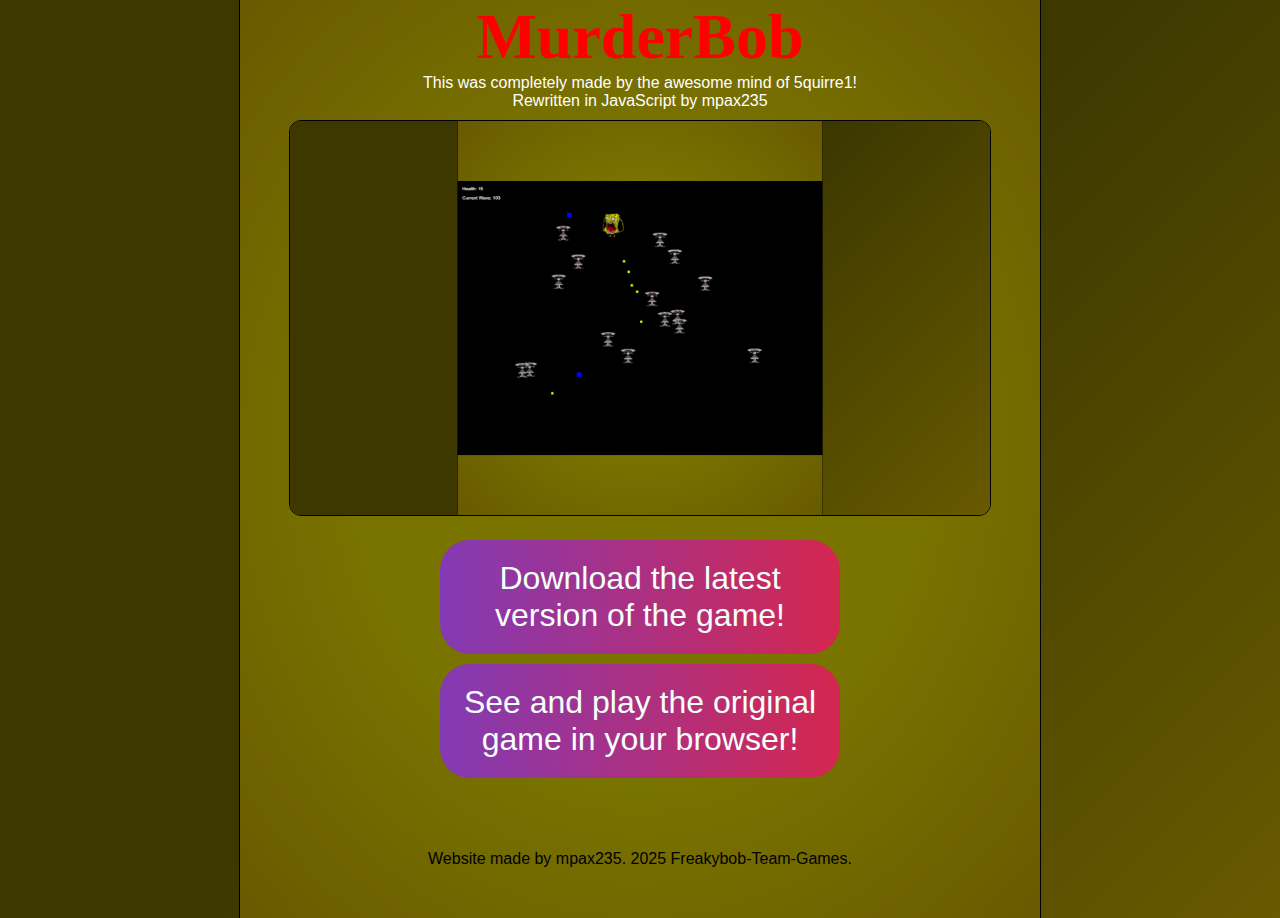
<file: Website/index.html>
<!DOCTYPE html>
<html>
    <head>
        <title>MurderBob</title>
        <link rel="stylesheet" href="css/index.css">
    </head>
    <body>
        <div class="page-container">
            <span class="ShadowLabel">MurderBob</span><br>
            <span style="color: #ffffff">This was completely made by the awesome mind of 5quirre1!</span><br>
            <span style="color: #ffffff">Rewritten in JavaScript by mpax235</span>
            <img id="image" src="images/image.png"><br>
            <a href="https://github.com/Freakybob-Team-Games/MurderBob/raw/refs/heads/main/Releases/3.1/MurderBob.zip"><button class="download">Download the latest version of the game!</button></a>
            <a href="game.html"><button class="download">See and play the original game in your browser!</button></a><br><br><br><br>
            <a>Website made by mpax235. 2025 Freakybob-Team-Games.</a>
        </div>
    </body>
</html>
</file>
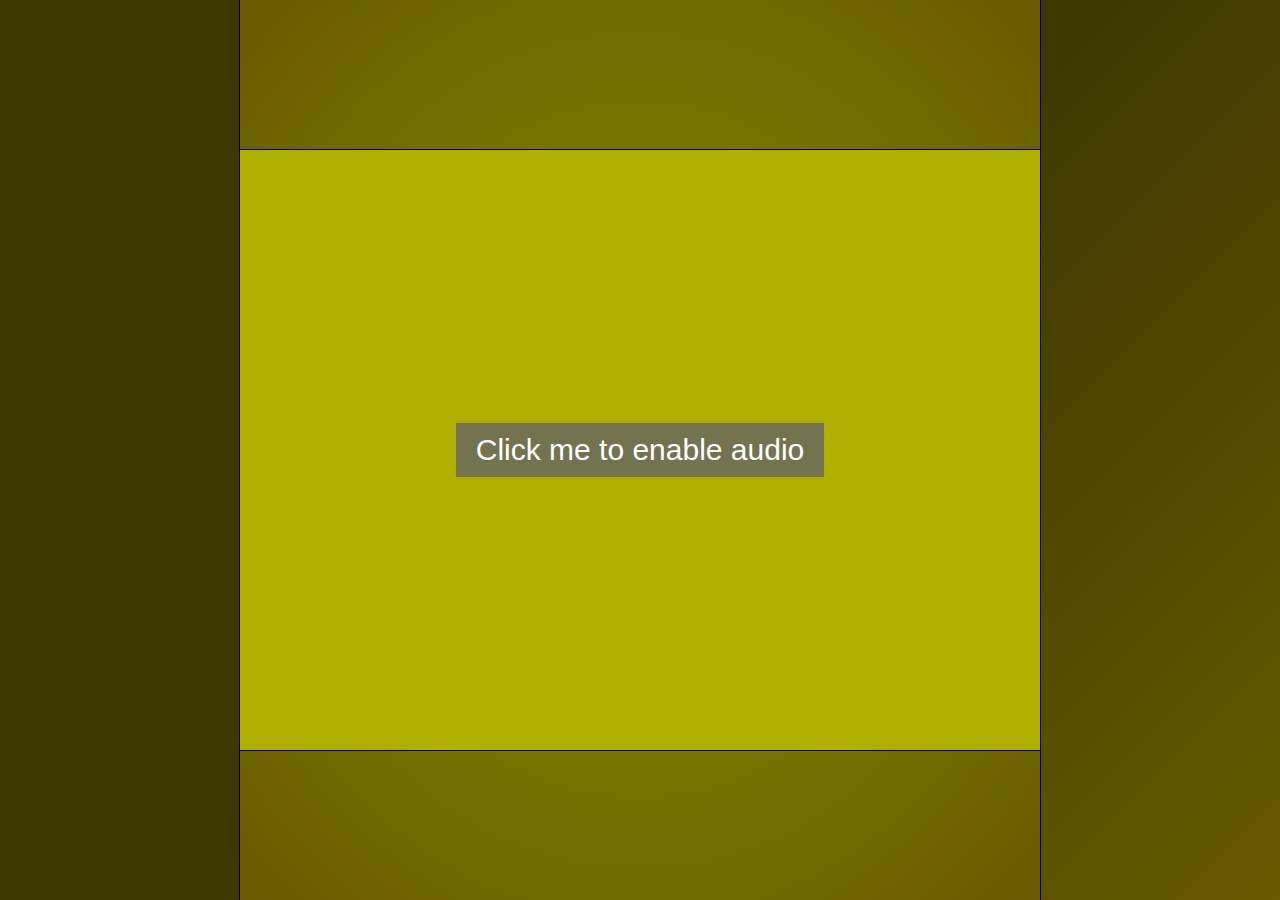
<file: Website/game.html>
<!DOCTYPE html>
<html>
    <head>
        <title>MurderBob</title>
        <link rel="stylesheet" href="css/index.css">
        <link rel="stylesheet" href="css/game.css">
    </head>
    <body>
        <div class="app-container">
            <div id="app">
                <div class="enableAudioScreen">
                    <button class="button" id="enableAudio">Click me to enable audio</button>
                </div>
                <div class="HomeScreen">
                    <div class="container">
                        <span class="ShadowLabel" id="titleLabel">MurderBob</span>
                        <button class="button" id="startButton">Start Game</button>
                        <button class="button" id="leaderboardButton">Leaderboard</button>
                        <button class="button" id="quitButton">Quit</button>
                        <span id="footerLabel" style="font-family: Arial; font-style: italic; font-size: 20px; color: white;">This was completely made by the awesome mind of 5quirre1</span>
                        <span id="footerLabel" style="font-family: Arial; font-style: italic; font-size: 20px; color: white;">Rewritten in JavaScript by mpax235</span>
                    </div>
                </div>
                <div class="Leaderboard">
                    <div class="container">
                        <span id="titleLabel">Leaderboard</span>
                        <ul id="leaderboardEntries">
                            <li>1. Squirrel - Wave 39</li>
                            <li>2. Wish - Wave 20</li>
                            <li>3. Greg - Yes</li>
                            <li>4. greg - yes</li>
                            <li>5. Greg - grr</li>
                        </ul>
                        <button id="backButton">Back</button>
                    </div>
                </div>
                <div class="Game">
                    <canvas id="gameCanvas" width="800" height="600"></canvas>
                </div>
            </div>
        </div>
    </body>
    <audio id="homemusic" loop>
        <source src="Assets/Firemusic.wav" type="audio/ogg">
    </audio>
    <script src="js/game.js"></script>
</html>
</file>
<file: Website/css/index.css>
body {
    margin: 0;
    font-family: 'Arial', sans-serif;
    display: flex;
    justify-content: center;
    min-height: 100vh;
    background-image: linear-gradient(135deg, #3c3800 50%, #685a00 100%);
}

.app-container {
    background-image: radial-gradient(#797300 50%, #685a00 100%);
    width: 800px;
    height: 100vh;
    display: flex;
    justify-content: center;
    align-items: center;
    border: 1px solid #000000;
    border-top: none;
    border-bottom: none;
}

.page-container {
    background-image: radial-gradient(#797300 50%, #685a00 100%);
    width: 800px;
    height: 100%;
    padding-bottom: 50px;
    text-align: center;
    border: 1px solid #000000;
    border-bottom: none;
    border-top: none;
}

.ShadowLabel {
    font-family: Serif, serif;
    font-size: 64px;
    font-weight: bold;
    color: red;
    position: relative;
}

#image {
    width: 700px;
    border: 1px solid #000000;
    border-radius: 12px;
    margin-top: 10px;
    margin-bottom: 10px;
}

/* greg i had to steal it from the ligmaballs website */
.download {
    display: block;
    width: 400px;
    padding: 20px 5px;
    border-radius: 30px;
    margin-top: 10px;
    margin-left: auto;
    margin-right: auto;
    background-color: red;
    text-align: center;
    font-family: Helvetica;
    font-size: 32px;
    color: mintcream;
    transition: .8s background-position ease-in-out;
    text-decoration: none;
    animation: pop-in .6s ease-out forwards;
    background-position: left;
    background-image: linear-gradient(90deg, rgba(131,58,180,1) 0%, rgba(253,29,29,1) 50%, rgba(252,176,69,1) 100%);
    background-size: 300%;
    background-position: left;
    text-decoration: none;
    cursor: pointer;
    border: none;
}

.download:hover {
    background-position: right;
}
/*//////////////////*/

a {
    text-decoration: none;
}
</file>
<file: Website/css/game.css>
body {
    user-select: none;
}

#app {
    width: 800px;
    height: 600px;
    background-color: black;
    border: 1px solid #000000;
    border-right: none;
    border-left: none;
}

.HomeScreen {
    height: 600px;
    background-image: url('../Assets/Freakybobbg.jpeg');
    background-size: 100% 100%;
    background-repeat: no-repeat;
    background-position: center center;
    text-align: center;
    display: none;
}

.ShadowLabel {
    font-family: Serif, serif;
    font-size: 64px;
    font-weight: bold;
    color: red;
    position: relative;
}

.ShadowLabel::before {
    content: attr(data-text);
    position: absolute;
    left: 2px;
    top: 2px;
    color: black;
    z-index: -1;
}

.button {
    font-family: 'Arial';
    font-size: 30px;
    background-color: rgba(100, 100, 100, 0.8);
    color: white;
    border: none;
    cursor: pointer;
    outline: none;
    padding: 10px 20px;
}

.button:hover {
    background-color: rgba(150, 150, 150, 0.8);
}

.container {
    display: flex;
    height: 100%;
    flex-direction: column;
    align-items: center;
    gap: 20px;
    justify-content: center;
}

.Game {
    display: none;
}

.Leaderboard {
    text-align: center;
    background-color: #fff;
    display: none;
}

.Leaderboard > .container > #titleLabel {
    font-family: 'Comic Sans MS', cursive, sans-serif;
    font-size: 30px;
    font-weight: bold;
}

#leaderboardEntries {
    list-style-type: none;
    padding: 0;
    font-size: 20px;
    font-family: 'Arial';
    margin: 0;
}

#leaderboardEntries li {
    margin: 0;
}

#backButton {
    font-size: 20px;
    padding: 10px 20px;
    cursor: pointer;
}

.enableAudioScreen {
    background-color: rgb(175, 175, 0);
    height: 100%;
    display: flex;
    justify-content: center;
    align-items: center;
}
</file>
